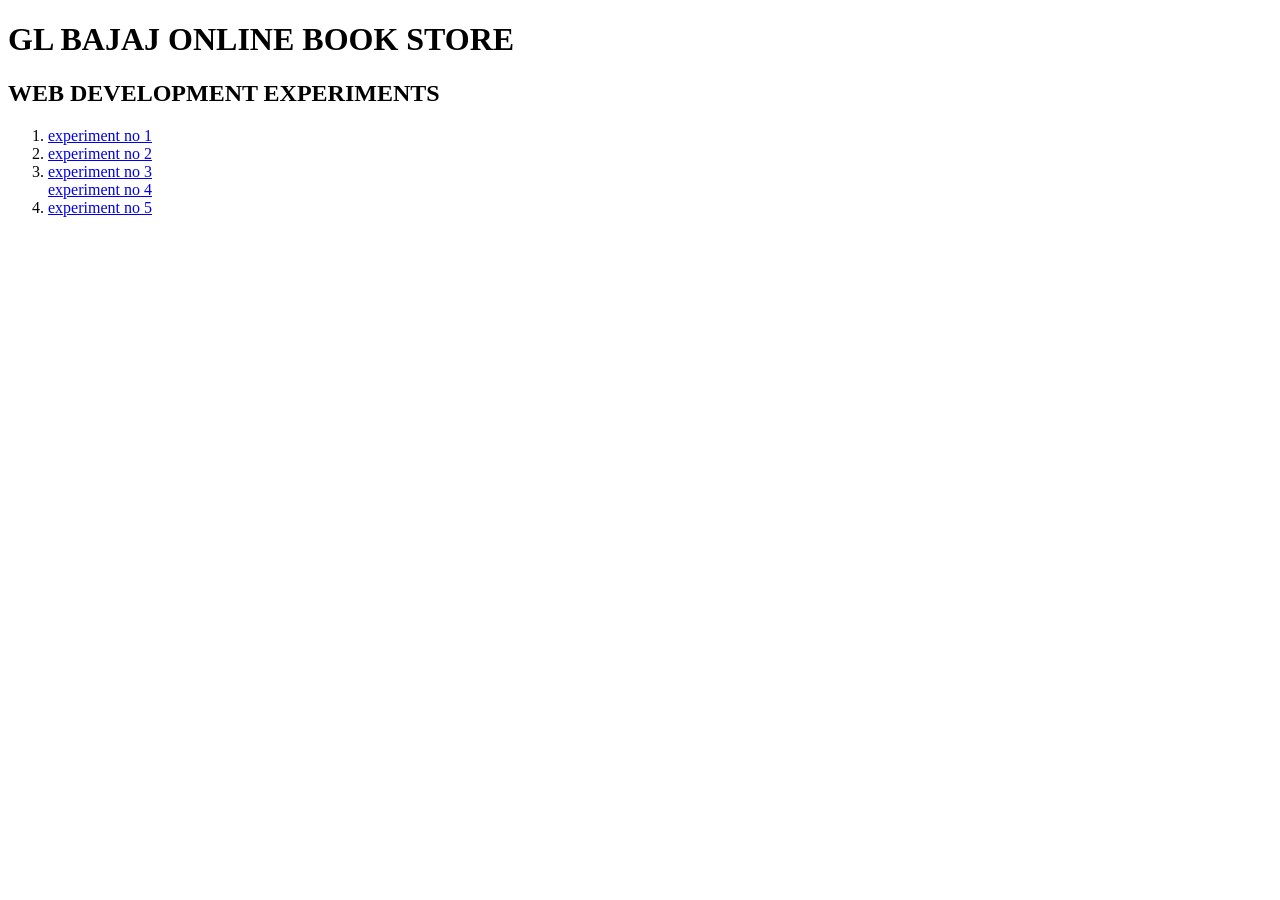
<file: index.html>
<!DOCTYPE html>
<html lang="en">
  <head>
    <meta charset="UTF-8">
    <meta name="viewport"
      content="width-device-width, initial-scale=1.0">
    <title>GL.BAJAJ WEB DEVELOPMENT EXPERIMENTS</title>
  </head>

  <body>

    <h1>GL BAJAJ ONLINE BOOK STORE</h1>
    <h2>WEB DEVELOPMENT EXPERIMENTS</h2>
    <ol>
      <li>
        <a href="expriment%20no%201/index.html">
          experiment no 1
        </a>
     </li>
      <li>
        <a href="expriment%20no%202/index.html">
           experiment no 2
        </a>
      </li>
      <li>
       <a href="expriment%20no%203/index.html">
         experiment no 3
        </a>
      </li>
        <a href="expriment%20no%204/index.html">
         experiment no 4
        </a>
      </li>
      <li>
         <a href="expriment%20no%205/index.html">
         experiment no 5
        </a>
        
      </li>
    </ol>
  </body>
</html>
</file>
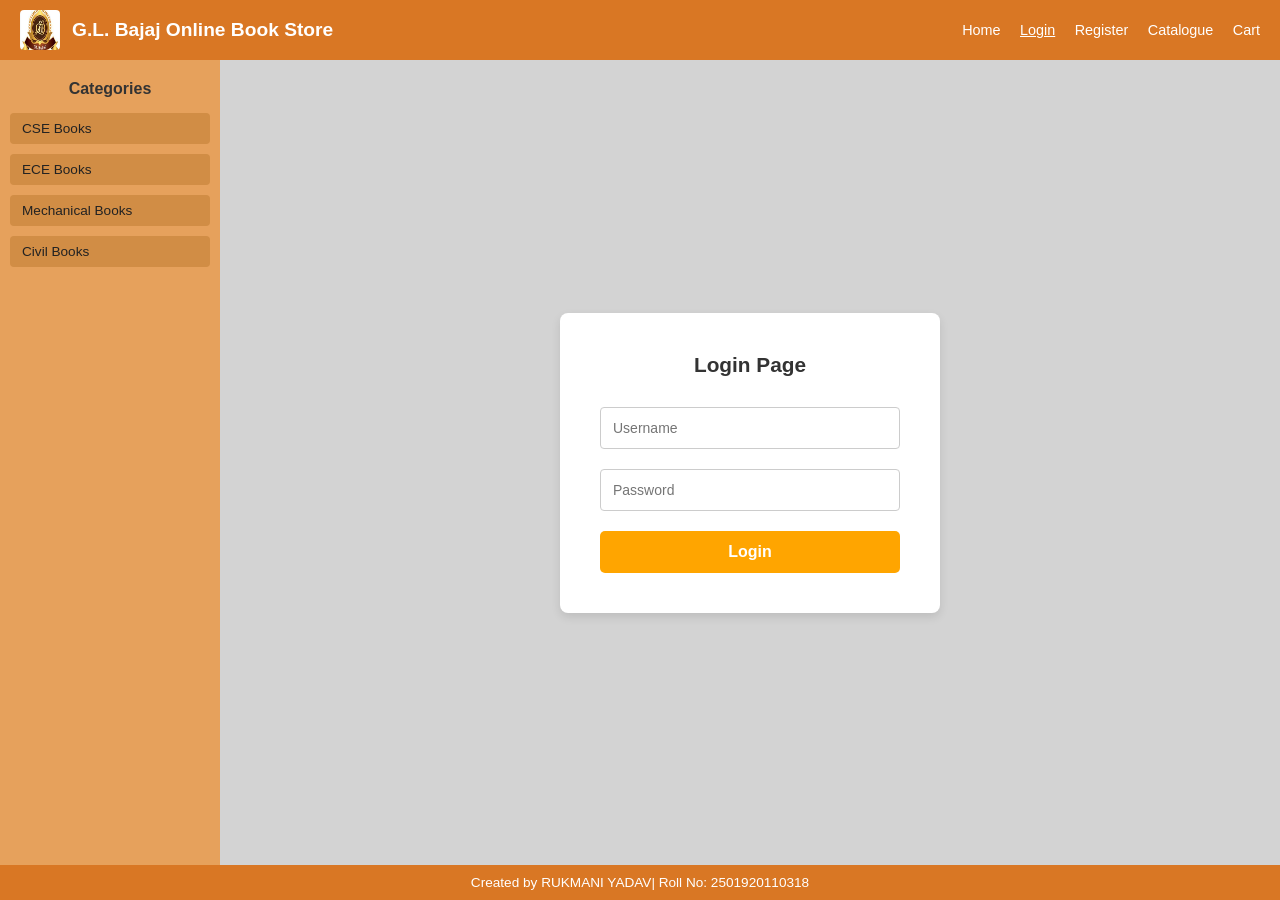
<file: experiment no 2/index.html>
<!DOCTYPE html>
<html lang="en">
<head>
  <meta charset="UTF-8">
  <meta name="viewport" content="width=device-width, initial-scale=1.0">
  <title>Login Page - G.L. Bajaj Online Book Store</title>
  <link rel="stylesheet" href="style.css">
</head>
<body>

  <header class="header">
    <div class="logo-section">
      <img src="logo.png" alt="Logo" class="logo">
      <h1>G.L. Bajaj Online Book Store</h1>
    </div>
    <nav class="navbar">
      <a href="#">Home</a>

      <a href="#" class="active">Login</a>
      <a href="#">Register</a>
      <a href="#">Catalogue</a>
      <a href="#">Cart</a>
    </nav>
  </header>

  <div class="main-container">
    <aside class="sidebar">
      <h3>Categories</h3>
      <ul>
        <li><a href="#">CSE Books</a></li>
        <li><a href="#">ECE Books</a></li>
        <li><a href="#">Mechanical Books</a></li>
        <li><a href="#">Civil Books</a></li>
      </ul>
    </aside>

    <main class="content">
      <div class="login-box">
        <h2>Login Page</h2>
        <form>
          <input type="text" placeholder="Username" required>
          <input type="password" placeholder="Password" required>
          <button type="submit">Login</button>
        </form>
      </div>
    </main>
  </div>

  <footer class="footer">
    <p>Created by  RUKMANI YADAV| Roll No: 2501920110318</p>
  </footer>

</body>
</html>
</file>
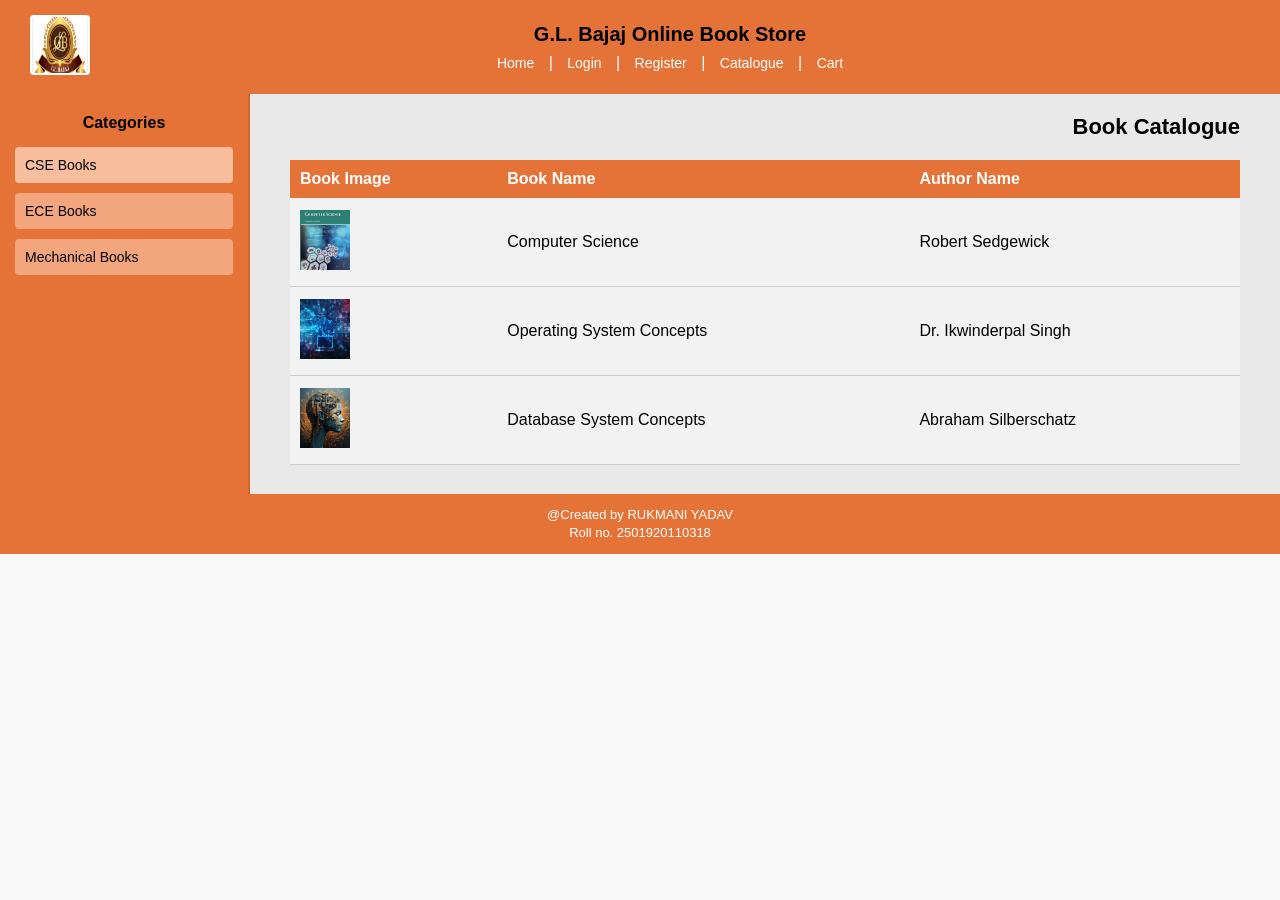
<file: experiment no 3/index.html>
<!DOCTYPE html>
<html lang="en">
<head>
    <meta charset="UTF-8">
    <title>G.L. Bajaj Online Book Store</title>
    <link rel="stylesheet" href="style.css">
</head>
<body>

    <!-- Top Header -->
    <header class="top-header">
        <div class="logo-container">
            <img src="logo.png" alt="Logo" class="site-logo">
        </div>
        <div class="header-right">
            <h1 class="store-title">G.L. Bajaj Online Book Store</h1>
            <nav class="nav-links">
                <a href="#">Home</a> | 
                <a href="#">Login</a> | 
                <a href="#">Register</a> | 
                <a href="#">Catalogue</a> | 
                <a href="#">Cart</a>
            </nav>
        </div>
    </header>

    <!-- Main Container (Sidebar + Catalogue Table) -->
    <div class="main-wrapper">
        <!-- Left Sidebar Categories -->
        <aside class="sidebar">
            <h3>Categories</h3>
            <ul class="category-list">
                <li><a href="#" class="active-cat">CSE Books</a></li>
                <li><a href="#">ECE Books</a></li>
                <li><a href="#">Mechanical Books</a></li>
            </ul>
        </aside>

        <!-- Right Content Area -->
        <main class="catalogue-container">
            <h2 class="catalogue-title">Book Catalogue</h2>
            <table class="catalogue-table">
                <thead>
                    <tr>
                        <th>Book Image</th>
                        <th>Book Name</th>
                        <th>Author Name</th>
                    </tr>
                </thead>
                <tbody>
                    <tr>
                        <td><img src="cse images.jpg" alt="Computer Science" class="book-img"></td>
                        <td>Computer Science</td>
                        <td>Robert Sedgewick</td>
                    </tr>
                    <tr>
                        <td><img src="Operating system.jpg" alt="Operating System Concepts" class="book-img"></td>
                        <td>Operating System Concepts</td>
                        <td>Dr. Ikwinderpal Singh</td>
                    </tr>
                    <tr>
                        <td><img src="AI book.jpg" alt="Database System Concepts" class="book-img"></td>
                        <td>Database System Concepts</td>
                        <td>Abraham Silberschatz</td>
                    </tr>
                </tbody>
            </table>
        </main>
    </div>

    <!-- Footer -->
    <footer class="site-footer">
        <p>@Created by RUKMANI YADAV<br>Roll no. 2501920110318</p>
    </footer>

</body>
</html>
</file>
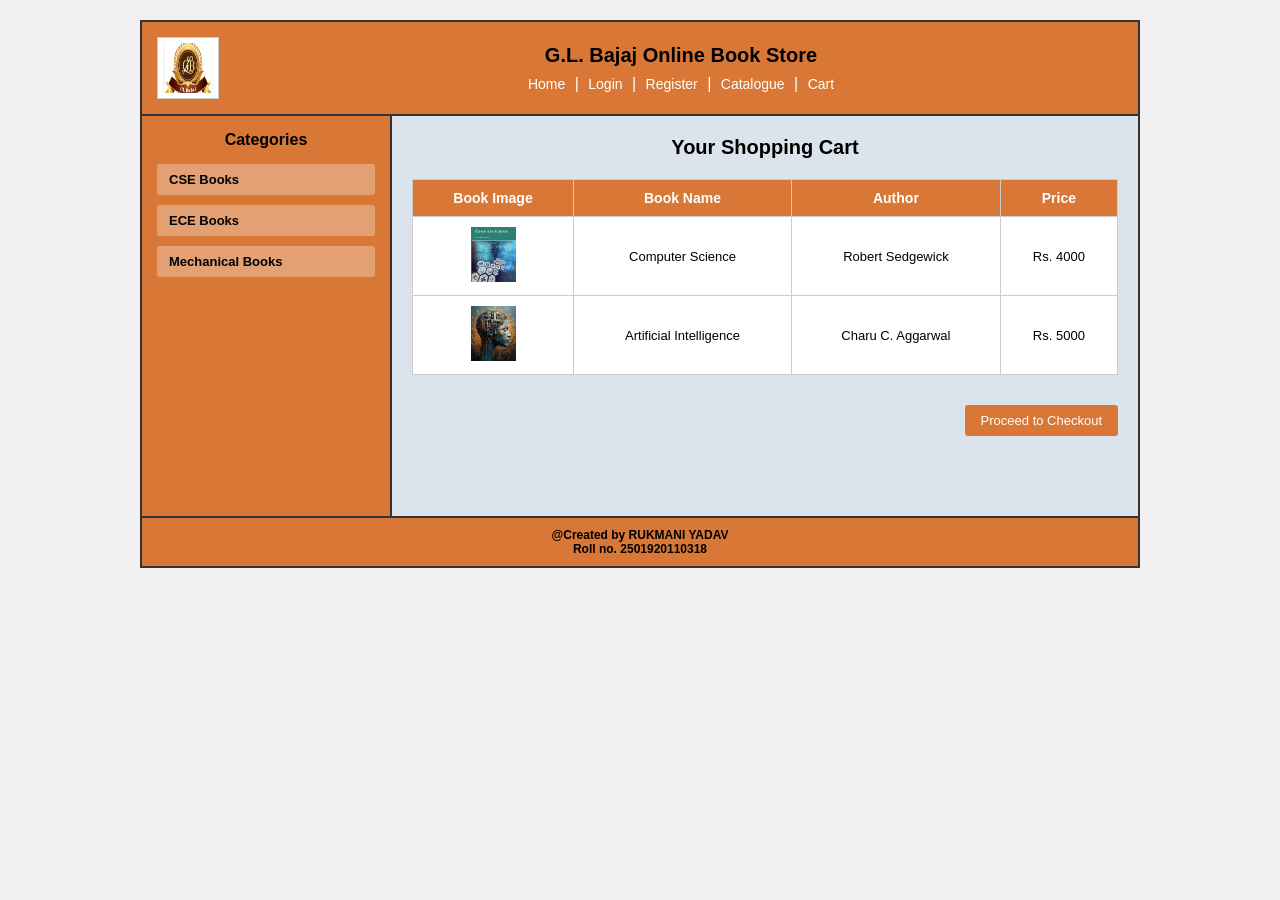
<file: experiment no 4/index.html>
<!DOCTYPE html>
<html lang="en">
<head>
    <meta charset="UTF-8">
    <meta name="viewport" content="width=device-width, initial-scale=1.0">
    <title>G.L. Bajaj Online Book Store - Cart</title>
    <link rel="stylesheet" href="style.css">
</head>
<body>

    <div class="container">
        
        <div class="header">
            <div class="logo-box">
                <img src="logo.png" alt="Logo">
            </div>
            <div class="header-content">
                <h1>G.L. Bajaj Online Book Store</h1>
                <nav class="nav-links">
                    <a href="#">Home</a> |
                    <a href="#">Login</a> |
                    <a href="#">Register</a> |
                    <a href="#">Catalogue</a> |
                    <a href="#">Cart</a>
                </nav>
            </div>
        </div>

        <div class="main-body">
            
            <div class="sidebar">
                <h3>Categories</h3>
                <div class="category-item">CSE Books</div>
                <div class="category-item">ECE Books</div>
                <div class="category-item">Mechanical Books</div>
            </div>

            <div class="cart-content">
                <h2>Your Shopping Cart</h2>
                
                <table>
                    <thead>
                        <tr>
                            <th>Book Image</th>
                            <th>Book Name</th>
                            <th>Author</th>
                            <th>Price</th>
                        </tr>
                    </thead>
                    <tbody>
                        <tr>
                            <td><img src="cs.jpg" alt="Computer Science" class="book-img"></td>
                            <td>Computer Science</td>
                            <td>Robert Sedgewick</td>
                            <td>Rs. 4000</td>
                        </tr>
                        <tr>
                            <td><img src="ai.jpg" alt="Artificial Intelligence" class="book-img"></td>
                            <td>Artificial Intelligence</td>
                            <td>Charu C. Aggarwal</td>
                            <td>Rs. 5000</td>
                        </tr>
                    </tbody>
                </table>

                <div class="checkout-container">
                    <button class="checkout-btn">Proceed to Checkout</button>
                </div>
            </div>

        </div>

        <div class="footer">
            <p>@Created by RUKMANI YADAV</p>
            <p>Roll no. 2501920110318</p>
        </div>

    </div>

</body>
</html>
</file>
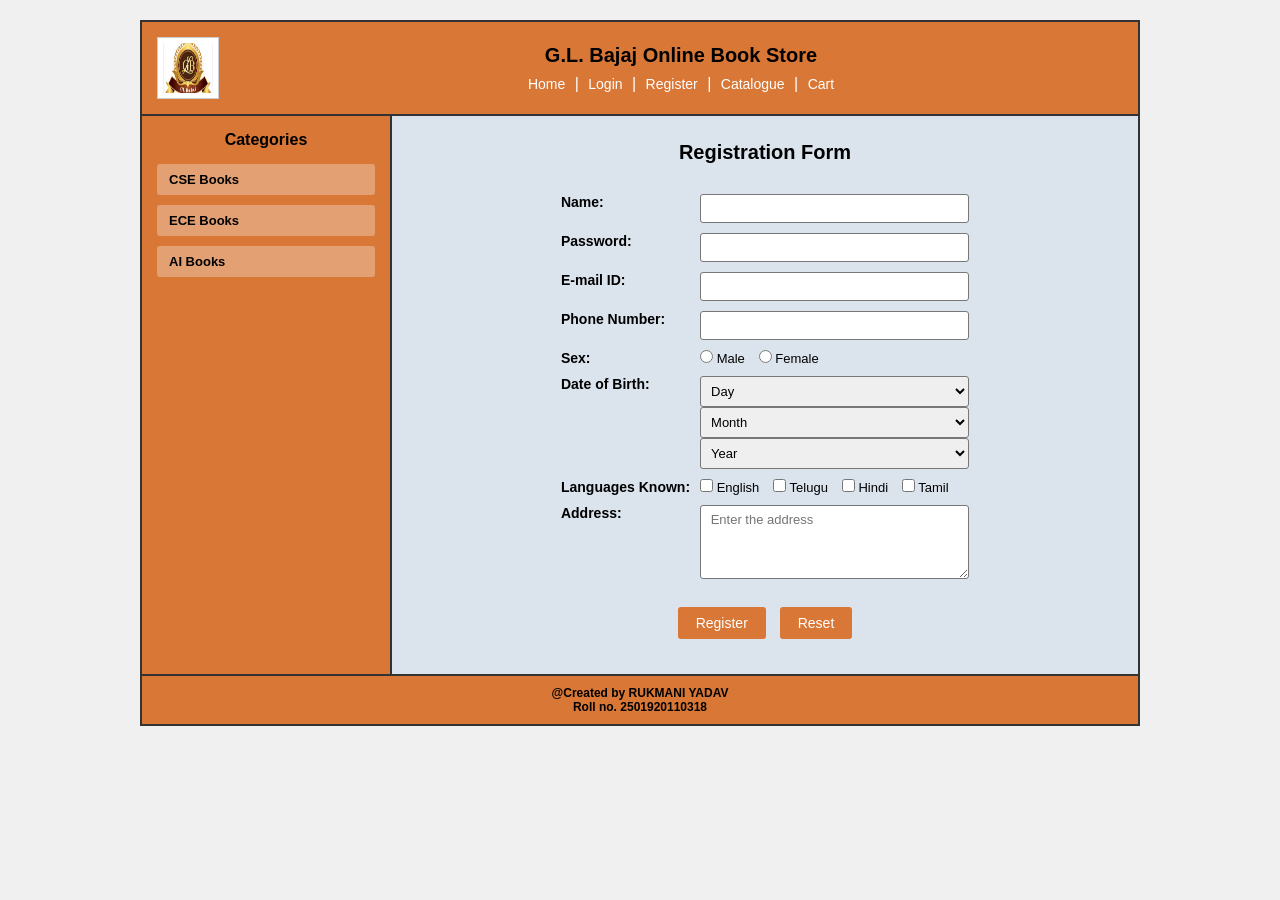
<file: experiment no 5/index.html>
<!DOCTYPE html>
<html lang="en">
<head>
    <meta charset="UTF-8">
    <meta name="viewport" content="width=device-width, initial-scale=1.0">
    <title>G.L. Bajaj Online Book Store - Registration</title>
    <link rel="stylesheet" href="style.css">
</head>
<body>

    <!-- Main Outer Container -->
    <div class="container">
        
        <!-- Header -->
        <div class="header">
            <div class="logo-box">
                <img src="logo.png" alt="Logo">
            </div>
            <div class="header-content">
                <h1>G.L. Bajaj Online Book Store</h1>
                <nav class="nav-links">
                    <a href="#">Home</a> |
                    <a href="#">Login</a> |
                    <a href="#">Register</a> |
                    <a href="#">Catalogue</a> |
                    <a href="#">Cart</a>
                </nav>
            </div>
        </div>

        <!-- Main Content Area -->
        <div class="main-body">
            
            <!-- Sidebar -->
            <div class="sidebar">
                <h3>Categories</h3>
                <div class="category-item">CSE Books</div>
                <div class="category-item">ECE Books</div>
                <div class="category-item">AI Books</div>
            </div>

            <!-- Registration Form Content -->
            <div class="form-content">
                <h2>Registration Form</h2>
                
                <form action="#" method="post">
                    <table>
                        <tr>
                            <td><label for="name">Name:</label></td>
                            <td><input type="text" id="name" name="name" required></td>
                        </tr>
                        <tr>
                            <td><label for="password">Password:</label></td>
                            <td><input type="password" id="password" name="password" required></td>
                        </tr>
                        <tr>
                            <td><label for="email">E-mail ID:</label></td>
                            <td><input type="email" id="email" name="email" required></td>
                        </tr>
                        <tr>
                            <td><label for="phone">Phone Number:</label></td>
                            <td><input type="text" id="phone" name="phone" required></td>
                        </tr>
                        <tr>
                            <td>Sex:</td>
                            <td class="radio-group">
                                <label><input type="radio" name="sex" value="male"> Male</label>
                                <label><input type="radio" name="sex" value="female"> Female</label>
                            </td>
                        </tr>
                        <tr>
                            <td>Date of Birth:</td>
                            <td>
                                <select name="dob_day">
                                    <option value="">Day</option>
                                    <!-- Days 1-31 -->
                                    <script>
                                        for(let i=1; i<=31; i++){
                                            document.write(`<option value="${i}">${i}</option>`);
                                        }
                                    </script>
                                </select>
                                <select name="dob_month">
                                    <option value="">Month</option>
                                    <option value="Jan">Jan</option>
                                    <option value="Feb">Feb</option>
                                    <option value="Mar">Mar</option>
                                    <option value="Apr">Apr</option>
                                    <option value="May">May</option>
                                    <option value="Jun">Jun</option>
                                    <option value="Jul">Jul</option>
                                    <option value="Aug">Aug</option>
                                    <option value="Sep">Sep</option>
                                    <option value="Oct">Oct</option>
                                    <option value="Nov">Nov</option>
                                    <option value="Dec">Dec</option>
                                </select>
                                <select name="dob_year">
                                    <option value="">Year</option>
                                    <!-- Years 1990-2026 -->
                                    <script>
                                        for(let i=2026; i>=1990; i--){
                                            document.write(`<option value="${i}">${i}</option>`);
                                        }
                                    </script>
                                </select>
                            </td>
                        </tr>
                        <tr>
                            <td>Languages Known:</td>
                            <td class="checkbox-group">
                                <label><input type="checkbox" name="language" value="English"> English</label>
                                <label><input type="checkbox" name="language" value="Telugu"> Telugu</label>
                                <label><input type="checkbox" name="language" value="Hindi"> Hindi</label>
                                <label><input type="checkbox" name="language" value="Tamil"> Tamil</label>
                            </td>
                        </tr>
                        <tr>
                            <td><label for="address">Address:</label></td>
                            <td><textarea id="address" name="address" rows="4" cols="30" placeholder=" Enter the address"></textarea></td>
                        </tr>
                        <tr>
                            <td colspan="2" class="button-row">
                                <button type="submit" class="submit-btn">Register</button>
                                <button type="reset" class="reset-btn">Reset</button>
                            </td>
                        </tr>
                    </table>
                </form>

            </div>

        </div>

        <!-- Footer -->
        <div class="footer">
            <p>@Created by RUKMANI YADAV</p>
            <p>Roll no. 2501920110318</p>
        </div>

    </div>

</body>
</html>
</file>
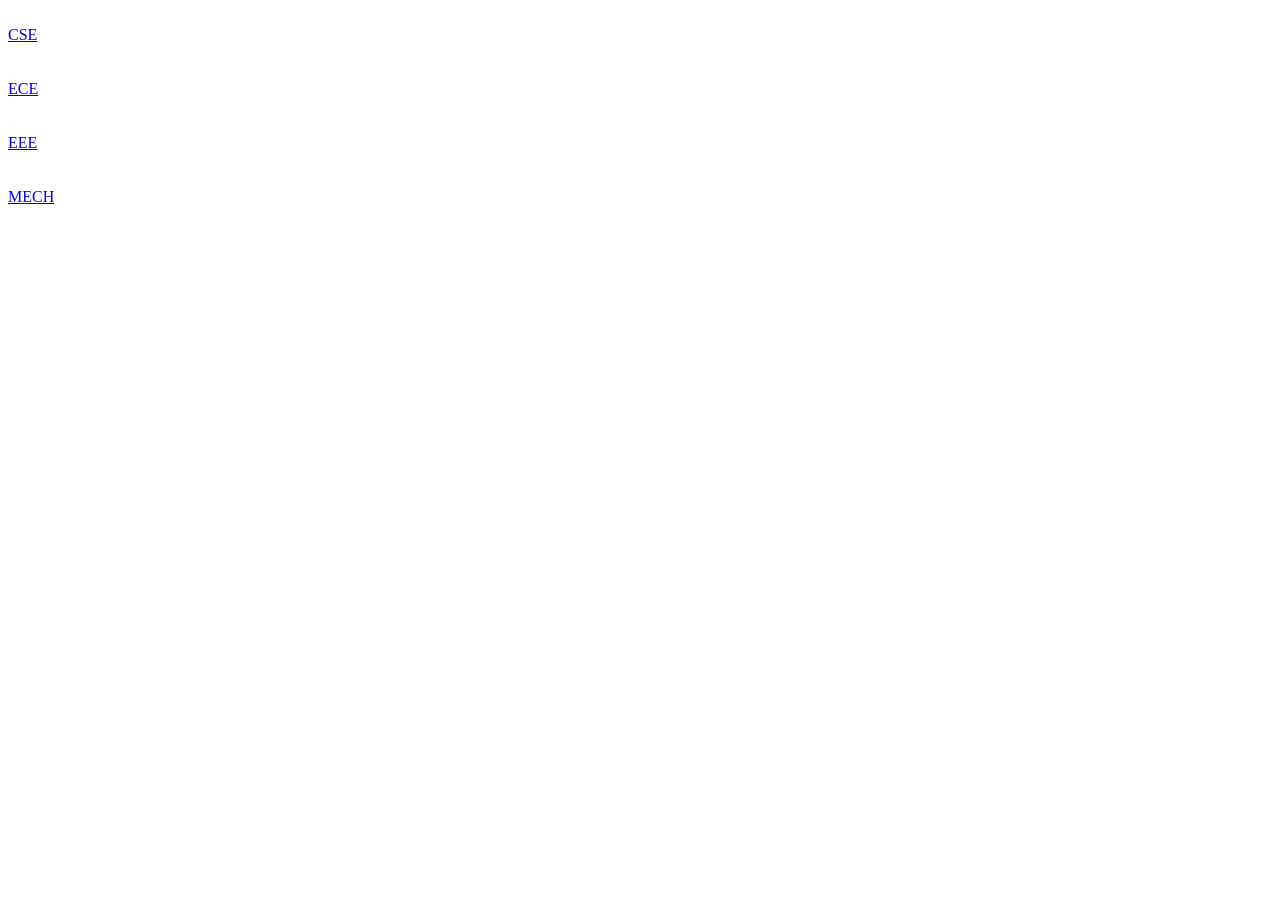
<file: experiment no 1/left.html>
<!DOCTYPE html>
<html lang="en">
<head>
    <meta charset="UTF-8">
    <meta name="viewport" content="width=device-width, initial-scale=1.0">
    <title>Sidebar</title>
</head>
<body>
    <br>
    <a href="cse.html" target="rightframe">CSE</a>
    <br><br><br>
    <a href="ece.html" target="rightframe">ECE</a>
    <br><br><br>
    <a href="eee.html" target="rightframe">EEE</a>
    <br><br><br>
    <a href="mech.html" target="rightframe">MECH</a>
</body>
</html>
</file>
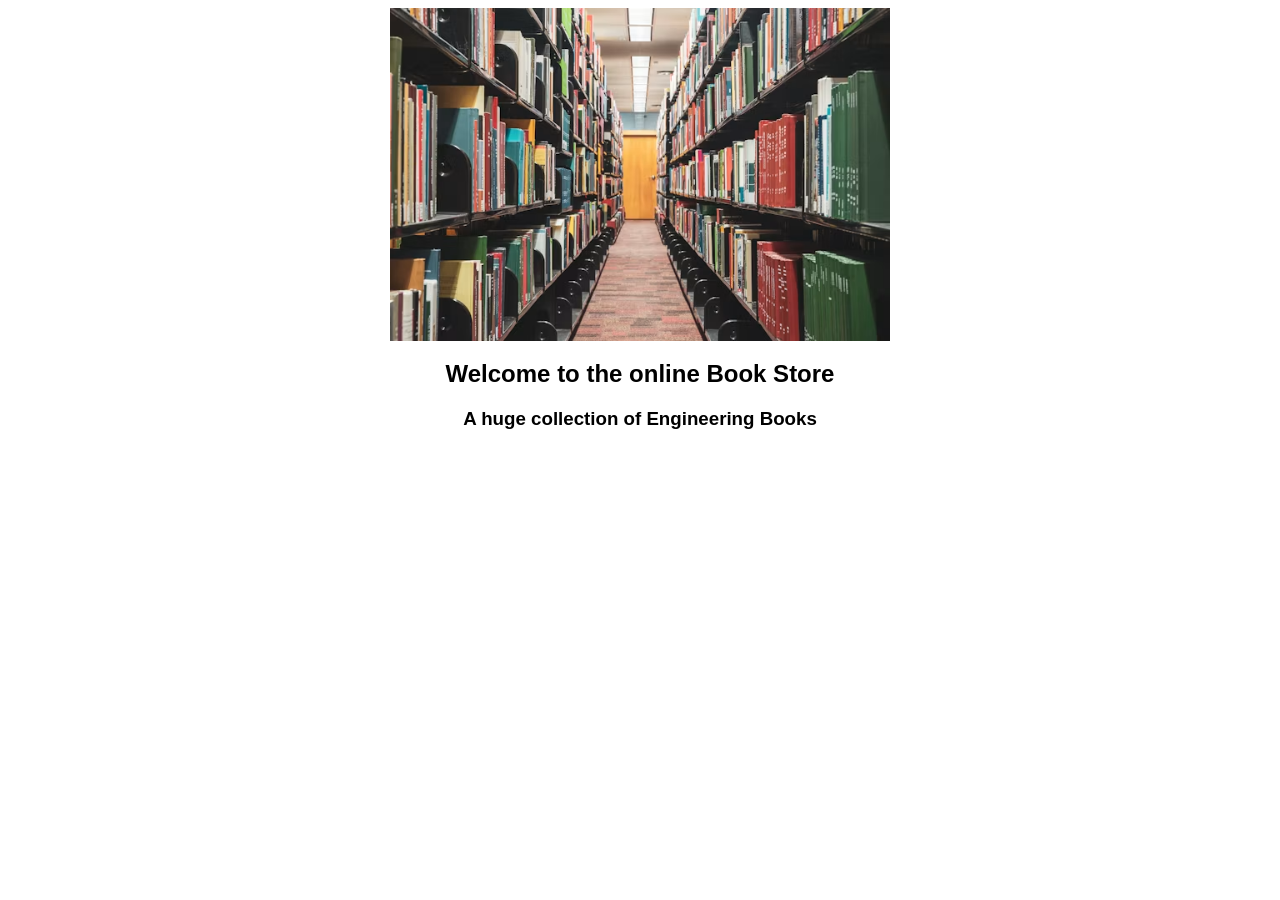
<file: experiment no 1/right.html>
<!DOCTYPE html>
<html lang="en">
<head>
    <meta charset="UTF-8">
    <meta name="viewport" content="width=device-width, initial-scale=1.0">
    <title>Main Content</title>
</head>
<body>
    <div style="text-align: center;">
        <img src="library.png" alt="Library Image" width="500" style="display: block; margin: 0 auto;">
        <h2 style="font-family: 'Segoe Script', sans-serif;">Welcome to the online Book Store</h2>
        <h3 style="font-family: 'Segoe Script', sans-serif;">A huge collection of Engineering Books</h3>
    </div>
</body>
</html>
</file>
<file: experiment no 2/style.css>
/* Reset and Base Styles */
* {
  box-sizing: border-box;
  margin: 0;
  padding: 0;
  font-family: Arial, sans-serif;
}

body {
  display: flex;
  flex-direction: column;
  min-height: 100vh;
  background-color: #f4f4f4;
}

/* Header & Navbar */
.header {
  background-color: #d97724;
  color: white;
  display: flex;
  justify-content: space-between;
  align-items: center;
  padding: 10px 20px;
}

.logo-section {
  display: flex;
  align-items: center;
  gap: 12px;
}

.logo {
  width: 40px;
  height: 40px;
  border-radius: 4px;
}

.header h1 {
  font-size: 1.2rem;
  font-weight: bold;
}

.navbar a {
  color: white;
  text-decoration: none;
  margin-left: 15px;
  font-size: 0.9rem;
}

.navbar a:hover,
.navbar a.active {
  text-decoration: underline;
}

/* Main Container Layout */
.main-container {
  display: flex;
  flex: 1;
}

/* Sidebar Styles */
.sidebar {
  width: 220px;
  background-color: #e6a15c;
  padding: 20px 10px;
}

.sidebar h3 {
  text-align: center;
  margin-bottom: 15px;
  font-size: 1rem;
  color: #333;
}

.sidebar ul {
  list-style: none;
}

.sidebar ul li {
  margin-bottom: 10px;
}

.sidebar ul li a {
  display: block;
  background-color: #d18d45;
  color: #222;
  text-decoration: none;
  padding: 8px 12px;
  border-radius: 4px;
  font-size: 0.85rem;
}

.sidebar ul li a:hover {
  background-color: #b87531;
  color: white;
}

/* Main Content Area */
.content {
  flex: 1;
  display: flex;
  justify-content: center;
  align-items: center;
  background-color: #d3d3d3;
}

/* Login Card Box */
.login-box {
  background-color: #ffffff;
  padding: 40px;
  border-radius: 8px;
  box-shadow: 0 4px 10px rgba(0, 0, 0, 0.1);
  text-align: center;
  width: 380px;
}

.login-box h2 {
  margin-bottom: 20px;
  color: #333;
  font-size: 1.3rem;
}

.login-box input[type="text"],
.login-box input[type="password"] {
  width: 100%;
  padding: 12px;
  margin: 10px 0;
  border: 1px solid #ccc;
  border-radius: 4px;
  font-size: 14px;
}

.login-box button {
  width: 100%;
  padding: 12px;
  margin-top: 10px;
  font-size: 16px;
  background-color: orange;
  color: white;
  border: none;
  border-radius: 5px;
  cursor: pointer;
  font-weight: bold;
}

.login-box button:hover {
  background-color: #e69500;
}

/* Footer Styles */
.footer {
  background-color: #d97724;
  color: white;
  text-align: center;
  padding: 10px;
  font-size: 0.85rem;
}
</file>
<file: experiment no 3/style.css>
* {
    box-sizing: border-box;
    margin: 0;
    padding: 0;
    font-family: Arial, sans-serif;
}

body {
    background-color: #f8f8f8;
}

/* Header */
.top-header {
    background-color: #e57338;
    color: white;
    display: flex;
    align-items: center;
    padding: 15px 30px;
    position: relative;
}

.site-logo {
    width: 60px;
    height: 60px;
    background-color: white;
    padding: 2px;
    border-radius: 4px;
}

.header-right {
    flex-grow: 1;
    text-align: center;
}

.store-title {
    font-size: 20px;
    margin-bottom: 8px;
    color: #000;
}

.nav-links a {
    color: white;
    text-decoration: none;
    margin: 0 10px;
    font-size: 14px;
}

/* Layout Wrapper */
.main-wrapper {
    display: flex;
    min-height: 400px;
}

/* Sidebar */
.sidebar {
    width: 250px;
    background-color: #e57338;
    padding: 20px 15px;
    border-right: 2px solid #d86326;
}

.sidebar h3 {
    text-align: center;
    margin-bottom: 15px;
    font-size: 16px;
}

.category-list {
    list-style: none;
}

.category-list li a {
    display: block;
    background-color: #f3a67d;
    color: #000;
    text-decoration: none;
    padding: 10px;
    margin-bottom: 10px;
    border-radius: 4px;
    font-size: 14px;
}

.category-list li a:hover,
.category-list li a.active-cat {
    background-color: #f7bd9c;
}

/* Catalogue Main Content */
.catalogue-container {
    flex-grow: 1;
    padding: 20px 40px;
    background-color: #e9e9e9;
}

.catalogue-title {
    text-align: right;
    margin-bottom: 20px;
    font-size: 22px;
}

.catalogue-table {
    width: 100%;
    border-collapse: collapse;
}

.catalogue-table th {
    background-color: #e57338;
    color: white;
    padding: 10px;
    text-align: left;
    font-weight: bold;
}

.catalogue-table td {
    padding: 12px 10px;
    border-bottom: 1px solid #ccc;
    background-color: #f2f2f2;
}

.book-img {
    width: 50px;
    height: 60px;
    object-fit: cover;
}

/* Footer */
.site-footer {
    background-color: #e57338;
    color: white;
    text-align: center;
    padding: 12px;
    font-size: 13px;
    line-height: 1.4;
}
</file>
<file: experiment no 4/style.css>
* {
    box-sizing: border-box;
    margin: 0;
    padding: 0;
    font-family: Arial, sans-serif;
}

body {
    background-color: #f0f0f0;
    padding: 20px;
}

/* Outer Border Wrapper */
.container {
    border: 2px solid #333;
    background-color: #ffffff;
    max-width: 1000px;
    margin: 0 auto;
}

/* Header Styling */
.header {
    background-color: #d97736;
    color: white;
    padding: 15px;
    display: flex;
    align-items: center;
    position: relative;
    border-bottom: 2px solid #333;
}

.logo-box {
    background-color: white;
    padding: 5px;
    border: 1px solid #ccc;
    margin-right: 20px;
}

.logo-box img {
    width: 50px;
    height: 50px;
    display: block;
}

.header-content {
    flex-grow: 1;
    text-align: center;
}

.header-content h1 {
    font-size: 20px;
    margin-bottom: 8px;
    color: #000;
}

.nav-links a {
    color: #fff;
    text-decoration: none;
    font-size: 14px;
    margin: 0 5px;
}

.nav-links a:hover {
    text-decoration: underline;
}

/* Main Layout Split */
.main-body {
    display: flex;
    min-height: 400px;
}

/* Left Sidebar */
.sidebar {
    width: 250px;
    background-color: #d97736;
    padding: 15px;
    border-right: 2px solid #333;
}

.sidebar h3 {
    text-align: center;
    margin-bottom: 15px;
    color: #000;
    font-size: 16px;
}

.category-item {
    background-color: #e2a073;
    padding: 8px 12px;
    margin-bottom: 10px;
    font-size: 13px;
    font-weight: bold;
    color: #000;
    border-radius: 3px;
}

/* Right Content Area */
.cart-content {
    flex-grow: 1;
    background-color: #dbe3ed;
    padding: 20px;
}

.cart-content h2 {
    text-align: center;
    margin-bottom: 20px;
    color: #000;
    font-size: 20px;
}

/* Table Styling */
table {
    width: 100%;
    border-collapse: collapse;
    background-color: #fff;
}

th {
    background-color: #d97736;
    color: #fff;
    padding: 10px;
    text-align: center;
    font-size: 14px;
    border: 1px solid #ccc;
}

td {
    padding: 10px;
    text-align: center;
    font-size: 13px;
    border: 1px solid #ccc;
}

.book-img {
    width: 45px;
    height: 55px;
    object-fit: cover;
}

/* Button Styling */
.checkout-container {
    text-align: right;
    margin-top: 30px;
}

.checkout-btn {
    background-color: #d97736;
    color: white;
    border: none;
    padding: 8px 16px;
    font-size: 13px;
    cursor: pointer;
    border-radius: 3px;
}

.checkout-btn:hover {
    background-color: #b85e22;
}

/* Footer Styling */
.footer {
    background-color: #d97736;
    color: #000;
    text-align: center;
    padding: 10px;
    font-size: 12px;
    font-weight: bold;
    border-top: 2px solid #333;
}
</file>
<file: experiment no 5/style.css>
* {
    box-sizing: border-box;
    margin: 0;
    padding: 0;
    font-family: Arial, sans-serif;
}

body {
    background-color: #f0f0f0;
    padding: 20px;
}

/* Outer Wrapper */
.container {
    border: 2px solid #333;
    background-color: #ffffff;
    max-width: 1000px;
    margin: 0 auto;
}

/* Header Styling */
.header {
    background-color: #d97736;
    color: white;
    padding: 15px;
    display: flex;
    align-items: center;
    position: relative;
    border-bottom: 2px solid #333;
}

.logo-box {
    background-color: white;
    padding: 5px;
    border: 1px solid #ccc;
    margin-right: 20px;
}

.logo-box img {
    width: 50px;
    height: 50px;
    display: block;
}

.header-content {
    flex-grow: 1;
    text-align: center;
}

.header-content h1 {
    font-size: 20px;
    margin-bottom: 8px;
    color: #000;
}

.nav-links a {
    color: #fff;
    text-decoration: none;
    font-size: 14px;
    margin: 0 5px;
}

.nav-links a:hover {
    text-decoration: underline;
}

/* Main Layout Split */
.main-body {
    display: flex;
    min-height: 450px;
}

/* Left Sidebar */
.sidebar {
    width: 250px;
    background-color: #d97736;
    padding: 15px;
    border-right: 2px solid #333;
}

.sidebar h3 {
    text-align: center;
    margin-bottom: 15px;
    color: #000;
    font-size: 16px;
}

.category-item {
    background-color: #e2a073;
    padding: 8px 12px;
    margin-bottom: 10px;
    font-size: 13px;
    font-weight: bold;
    color: #000;
    border-radius: 3px;
}

/* Form Section */
.form-content {
    flex-grow: 1;
    background-color: #dbe3ed;
    padding: 25px;
}

.form-content h2 {
    text-align: center;
    margin-bottom: 20px;
    color: #000;
    font-size: 20px;
}

/* Table Form Alignment */
table {
    margin: 0 auto;
    border-collapse: separate;
    border-spacing: 10px;
}

td {
    font-size: 14px;
    color: #000;
    font-weight: bold;
    vertical-align: top;
}

input[type="text"],
input[type="password"],
input[type="email"],
select,
textarea {
    width: 100%;
    padding: 6px;
    border: 1px solid #777;
    border-radius: 3px;
    font-size: 13px;
}

.radio-group label,
.checkbox-group label {
    font-weight: normal;
    margin-right: 10px;
    font-size: 13px;
}

.button-row {
    text-align: center;
    padding-top: 15px;
}

.submit-btn, .reset-btn {
    background-color: #d97736;
    color: white;
    border: none;
    padding: 8px 18px;
    font-size: 14px;
    cursor: pointer;
    border-radius: 3px;
    margin: 0 5px;
}

.submit-btn:hover, .reset-btn:hover {
    background-color: #b85e22;
}

/* Footer Styling */
.footer {
    background-color: #d97736;
    color: #000;
    text-align: center;
    padding: 10px;
    font-size: 12px;
    font-weight: bold;
    border-top: 2px solid #333;
}
</file>
